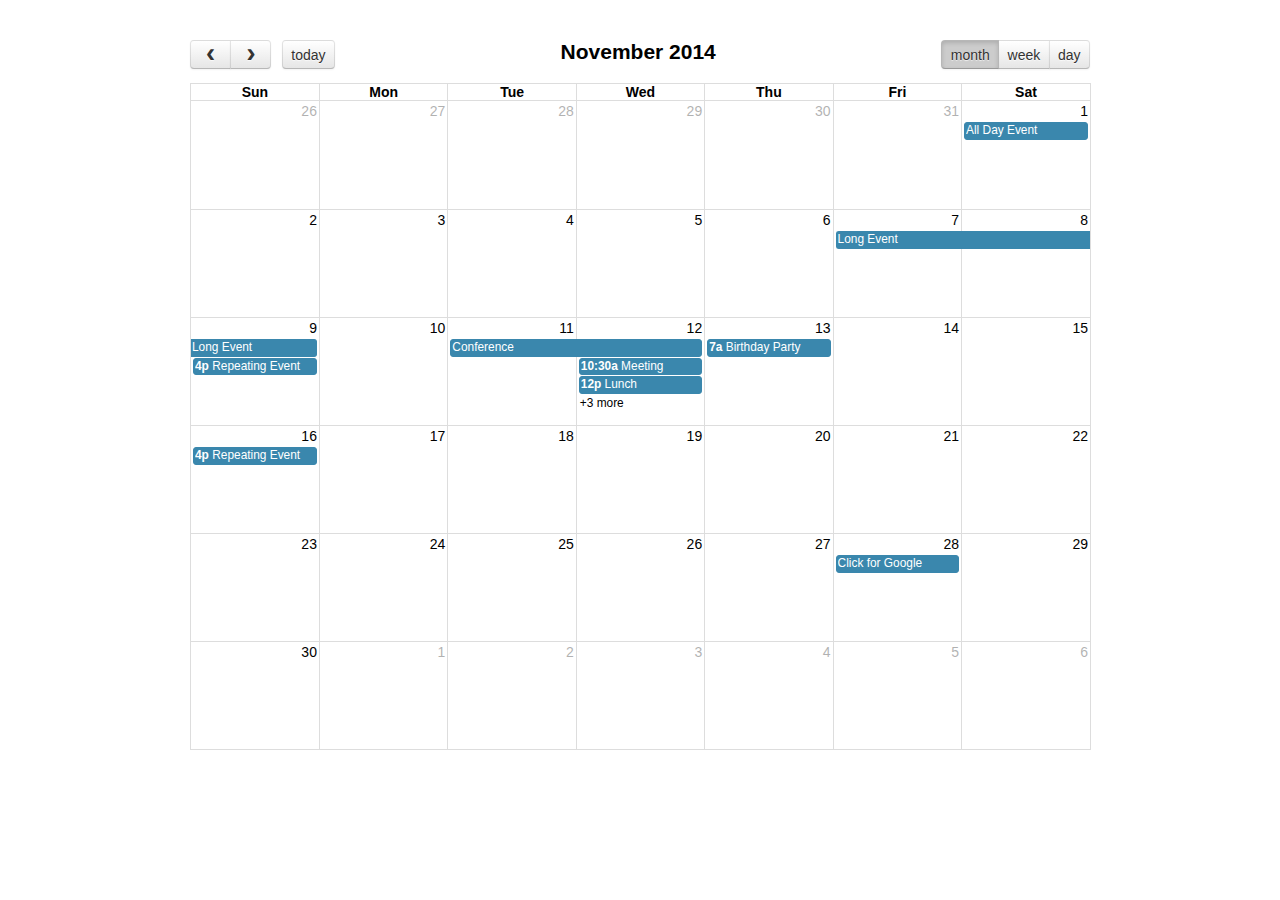
<file: demos/agenda-views.html>
<!DOCTYPE html>
<html>
<head>
<meta charset='utf-8' />
<link href='../fullcalendar.css' rel='stylesheet' />
<link href='../fullcalendar.print.css' rel='stylesheet' media='print' />
<script src='../lib/moment.min.js'></script>
<script src='../lib/jquery.min.js'></script>
<script src='../fullcalendar.min.js'></script>
<script>

	$(document).ready(function() {
		
		$('#calendar').fullCalendar({
			header: {
				left: 'prev,next today',
				center: 'title',
				right: 'month,agendaWeek,agendaDay'
			},
			defaultDate: '2014-11-12',
			editable: true,
			eventLimit: true, // allow "more" link when too many events
			events: [
				{
					title: 'All Day Event',
					start: '2014-11-01'
				},
				{
					title: 'Long Event',
					start: '2014-11-07',
					end: '2014-11-10'
				},
				{
					id: 999,
					title: 'Repeating Event',
					start: '2014-11-09T16:00:00'
				},
				{
					id: 999,
					title: 'Repeating Event',
					start: '2014-11-16T16:00:00'
				},
				{
					title: 'Conference',
					start: '2014-11-11',
					end: '2014-11-13'
				},
				{
					title: 'Meeting',
					start: '2014-11-12T10:30:00',
					end: '2014-11-12T12:30:00'
				},
				{
					title: 'Lunch',
					start: '2014-11-12T12:00:00'
				},
				{
					title: 'Meeting',
					start: '2014-11-12T14:30:00'
				},
				{
					title: 'Happy Hour',
					start: '2014-11-12T17:30:00'
				},
				{
					title: 'Dinner',
					start: '2014-11-12T20:00:00'
				},
				{
					title: 'Birthday Party',
					start: '2014-11-13T07:00:00'
				},
				{
					title: 'Click for Google',
					url: 'http://google.com/',
					start: '2014-11-28'
				}
			]
		});
		
	});

</script>
<style>

	body {
		margin: 40px 10px;
		padding: 0;
		font-family: "Lucida Grande",Helvetica,Arial,Verdana,sans-serif;
		font-size: 14px;
	}

	#calendar {
		max-width: 900px;
		margin: 0 auto;
	}

</style>
</head>
<body>

	<div id='calendar'></div>

</body>
</html>
</file>
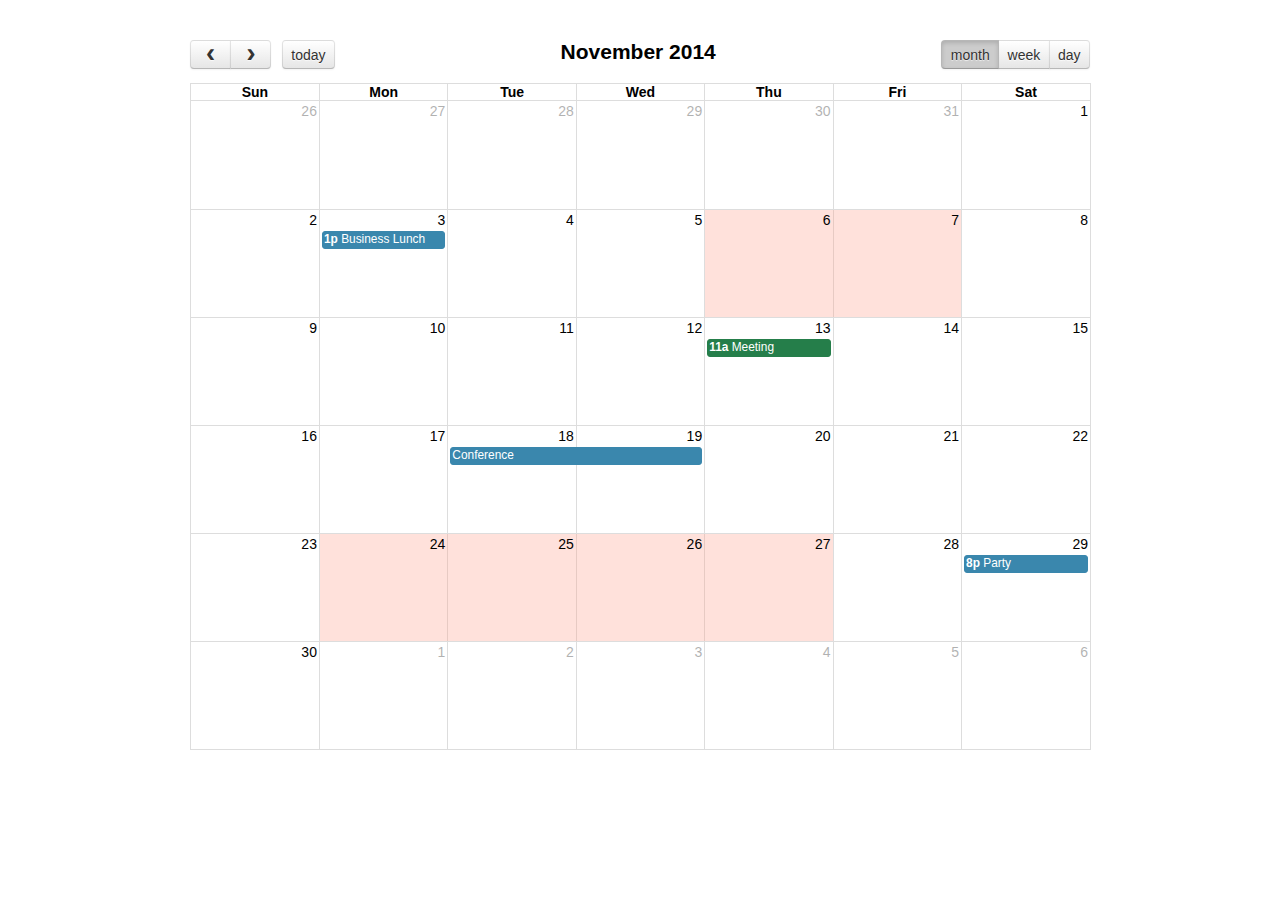
<file: demos/background-events.html>
<!DOCTYPE html>
<html>
<head>
<meta charset='utf-8' />
<link href='../fullcalendar.css' rel='stylesheet' />
<link href='../fullcalendar.print.css' rel='stylesheet' media='print' />
<script src='../lib/moment.min.js'></script>
<script src='../lib/jquery.min.js'></script>
<script src='../fullcalendar.min.js'></script>
<script>

	$(document).ready(function() {

		$('#calendar').fullCalendar({
			header: {
				left: 'prev,next today',
				center: 'title',
				right: 'month,agendaWeek,agendaDay'
			},
			defaultDate: '2014-11-12',
			businessHours: true, // display business hours
			editable: true,
			events: [
				{
					title: 'Business Lunch',
					start: '2014-11-03T13:00:00',
					constraint: 'businessHours'
				},
				{
					title: 'Meeting',
					start: '2014-11-13T11:00:00',
					constraint: 'availableForMeeting', // defined below
					color: '#257e4a'
				},
				{
					title: 'Conference',
					start: '2014-11-18',
					end: '2014-11-20'
				},
				{
					title: 'Party',
					start: '2014-11-29T20:00:00'
				},

				// areas where "Meeting" must be dropped
				{
					id: 'availableForMeeting',
					start: '2014-11-11T10:00:00',
					end: '2014-11-11T16:00:00',
					rendering: 'background'
				},
				{
					id: 'availableForMeeting',
					start: '2014-11-13T10:00:00',
					end: '2014-11-13T16:00:00',
					rendering: 'background'
				},

				// red areas where no events can be dropped
				{
					start: '2014-11-24',
					end: '2014-11-28',
					overlap: false,
					rendering: 'background',
					color: '#ff9f89'
				},
				{
					start: '2014-11-06',
					end: '2014-11-08',
					overlap: false,
					rendering: 'background',
					color: '#ff9f89'
				}
			]
		});
		
	});

</script>
<style>

	body {
		margin: 40px 10px;
		padding: 0;
		font-family: "Lucida Grande",Helvetica,Arial,Verdana,sans-serif;
		font-size: 14px;
	}

	#calendar {
		max-width: 900px;
		margin: 0 auto;
	}

</style>
</head>
<body>

	<div id='calendar'></div>

</body>
</html>
</file>
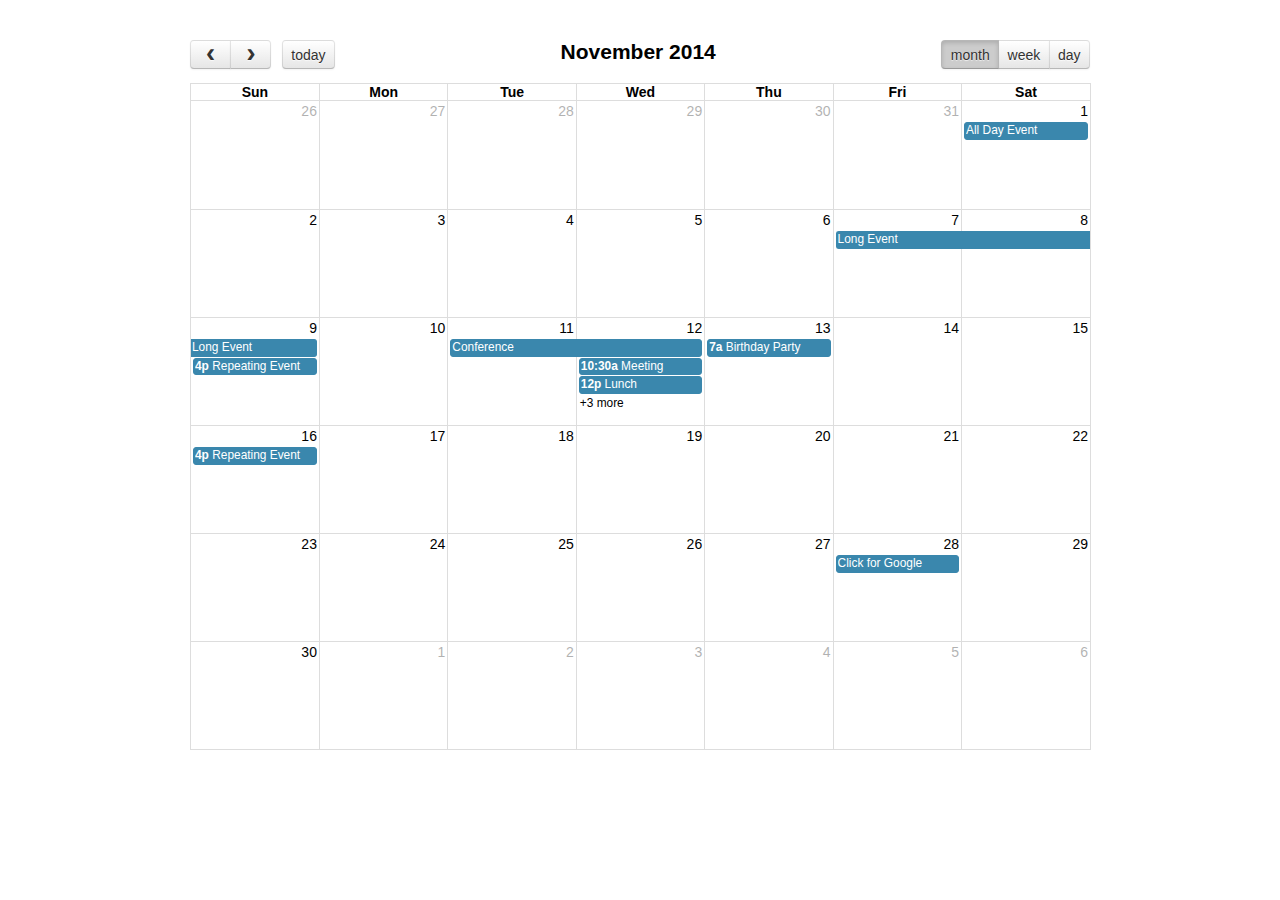
<file: demos/basic-views.html>
<!DOCTYPE html>
<html>
<head>
<meta charset='utf-8' />
<link href='../fullcalendar.css' rel='stylesheet' />
<link href='../fullcalendar.print.css' rel='stylesheet' media='print' />
<script src='../lib/moment.min.js'></script>
<script src='../lib/jquery.min.js'></script>
<script src='../fullcalendar.min.js'></script>
<script>

	$(document).ready(function() {
		
		$('#calendar').fullCalendar({
			header: {
				left: 'prev,next today',
				center: 'title',
				right: 'month,basicWeek,basicDay'
			},
			defaultDate: '2014-11-12',
			editable: true,
			eventLimit: true, // allow "more" link when too many events
			events: [
				{
					title: 'All Day Event',
					start: '2014-11-01'
				},
				{
					title: 'Long Event',
					start: '2014-11-07',
					end: '2014-11-10'
				},
				{
					id: 999,
					title: 'Repeating Event',
					start: '2014-11-09T16:00:00'
				},
				{
					id: 999,
					title: 'Repeating Event',
					start: '2014-11-16T16:00:00'
				},
				{
					title: 'Conference',
					start: '2014-11-11',
					end: '2014-11-13'
				},
				{
					title: 'Meeting',
					start: '2014-11-12T10:30:00',
					end: '2014-11-12T12:30:00'
				},
				{
					title: 'Lunch',
					start: '2014-11-12T12:00:00'
				},
				{
					title: 'Meeting',
					start: '2014-11-12T14:30:00'
				},
				{
					title: 'Happy Hour',
					start: '2014-11-12T17:30:00'
				},
				{
					title: 'Dinner',
					start: '2014-11-12T20:00:00'
				},
				{
					title: 'Birthday Party',
					start: '2014-11-13T07:00:00'
				},
				{
					title: 'Click for Google',
					url: 'http://google.com/',
					start: '2014-11-28'
				}
			]
		});
		
	});

</script>
<style>

	body {
		margin: 40px 10px;
		padding: 0;
		font-family: "Lucida Grande",Helvetica,Arial,Verdana,sans-serif;
		font-size: 14px;
	}

	#calendar {
		max-width: 900px;
		margin: 0 auto;
	}

</style>
</head>
<body>

	<div id='calendar'></div>

</body>
</html>
</file>
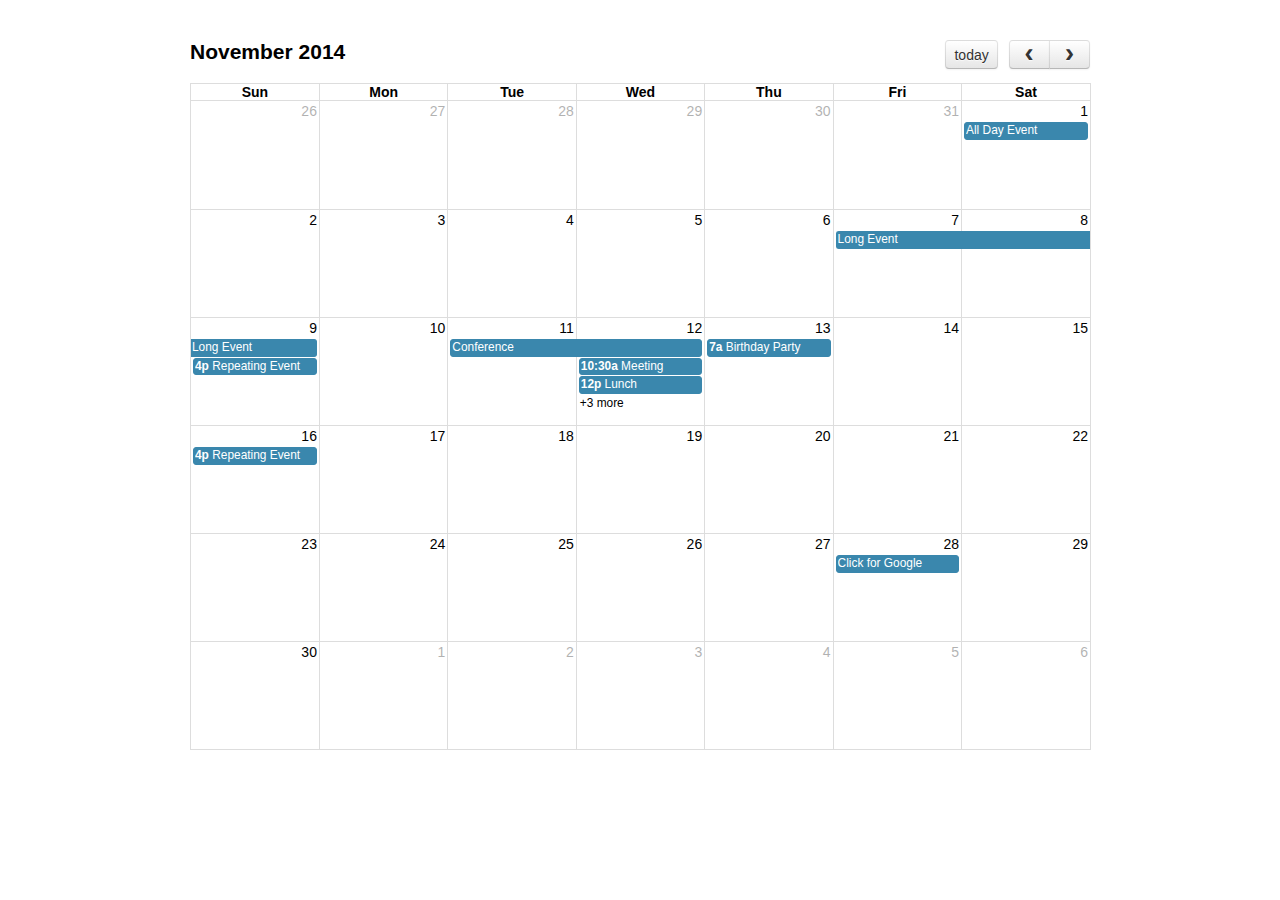
<file: demos/default.html>
<!DOCTYPE html>
<html>
<head>
<meta charset='utf-8' />
<link href='../fullcalendar.css' rel='stylesheet' />
<link href='../fullcalendar.print.css' rel='stylesheet' media='print' />
<script src='../lib/moment.min.js'></script>
<script src='../lib/jquery.min.js'></script>
<script src='../fullcalendar.min.js'></script>
<script>

	$(document).ready(function() {

		$('#calendar').fullCalendar({
			defaultDate: '2014-11-12',
			editable: true,
			eventLimit: true, // allow "more" link when too many events
			events: [
				{
					title: 'All Day Event',
					start: '2014-11-01'
				},
				{
					title: 'Long Event',
					start: '2014-11-07',
					end: '2014-11-10'
				},
				{
					id: 999,
					title: 'Repeating Event',
					start: '2014-11-09T16:00:00'
				},
				{
					id: 999,
					title: 'Repeating Event',
					start: '2014-11-16T16:00:00'
				},
				{
					title: 'Conference',
					start: '2014-11-11',
					end: '2014-11-13'
				},
				{
					title: 'Meeting',
					start: '2014-11-12T10:30:00',
					end: '2014-11-12T12:30:00'
				},
				{
					title: 'Lunch',
					start: '2014-11-12T12:00:00'
				},
				{
					title: 'Meeting',
					start: '2014-11-12T14:30:00'
				},
				{
					title: 'Happy Hour',
					start: '2014-11-12T17:30:00'
				},
				{
					title: 'Dinner',
					start: '2014-11-12T20:00:00'
				},
				{
					title: 'Birthday Party',
					start: '2014-11-13T07:00:00'
				},
				{
					title: 'Click for Google',
					url: 'http://google.com/',
					start: '2014-11-28'
				}
			]
		});
		
	});

</script>
<style>

	body {
		margin: 40px 10px;
		padding: 0;
		font-family: "Lucida Grande",Helvetica,Arial,Verdana,sans-serif;
		font-size: 14px;
	}

	#calendar {
		max-width: 900px;
		margin: 0 auto;
	}

</style>
</head>
<body>

	<div id='calendar'></div>

</body>
</html>
</file>
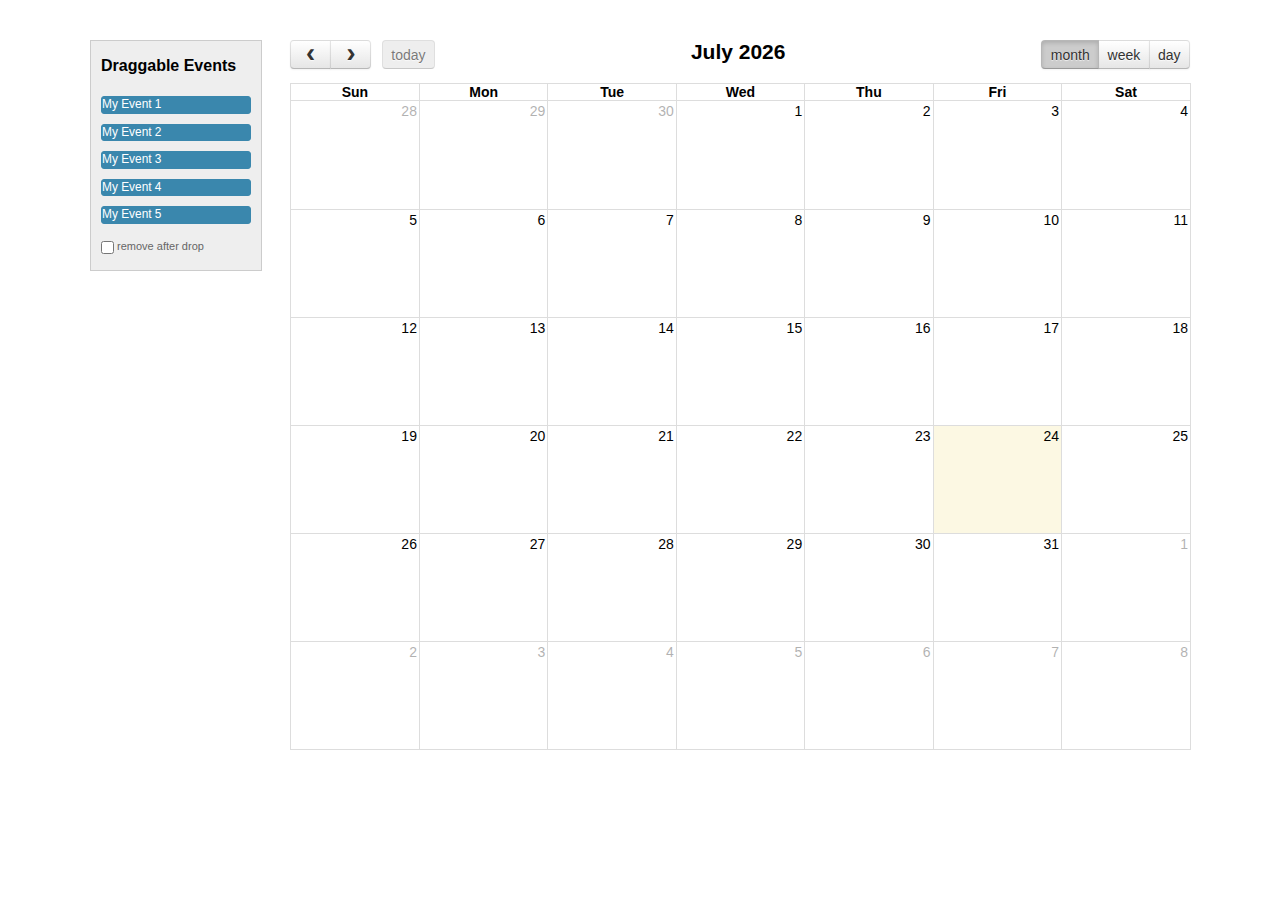
<file: demos/external-dragging.html>
<!DOCTYPE html>
<html>
<head>
<meta charset='utf-8' />
<link href='../fullcalendar.css' rel='stylesheet' />
<link href='../fullcalendar.print.css' rel='stylesheet' media='print' />
<script src='../lib/moment.min.js'></script>
<script src='../lib/jquery.min.js'></script>
<script src='../lib/jquery-ui.custom.min.js'></script>
<script src='../fullcalendar.min.js'></script>
<script>

	$(document).ready(function() {


		/* initialize the external events
		-----------------------------------------------------------------*/

		$('#external-events .fc-event').each(function() {

			// store data so the calendar knows to render an event upon drop
			$(this).data('event', {
				title: $.trim($(this).text()), // use the element's text as the event title
				stick: true // maintain when user navigates (see docs on the renderEvent method)
			});

			// make the event draggable using jQuery UI
			$(this).draggable({
				zIndex: 999,
				revert: true,      // will cause the event to go back to its
				revertDuration: 0  //  original position after the drag
			});

		});


		/* initialize the calendar
		-----------------------------------------------------------------*/

		$('#calendar').fullCalendar({
			header: {
				left: 'prev,next today',
				center: 'title',
				right: 'month,agendaWeek,agendaDay'
			},
			editable: true,
			droppable: true, // this allows things to be dropped onto the calendar
			drop: function() {
				// is the "remove after drop" checkbox checked?
				if ($('#drop-remove').is(':checked')) {
					// if so, remove the element from the "Draggable Events" list
					$(this).remove();
				}
			}
		});


	});

</script>
<style>

	body {
		margin-top: 40px;
		text-align: center;
		font-size: 14px;
		font-family: "Lucida Grande",Helvetica,Arial,Verdana,sans-serif;
	}
		
	#wrap {
		width: 1100px;
		margin: 0 auto;
	}
		
	#external-events {
		float: left;
		width: 150px;
		padding: 0 10px;
		border: 1px solid #ccc;
		background: #eee;
		text-align: left;
	}
		
	#external-events h4 {
		font-size: 16px;
		margin-top: 0;
		padding-top: 1em;
	}
		
	#external-events .fc-event {
		margin: 10px 0;
		cursor: pointer;
	}
		
	#external-events p {
		margin: 1.5em 0;
		font-size: 11px;
		color: #666;
	}
		
	#external-events p input {
		margin: 0;
		vertical-align: middle;
	}

	#calendar {
		float: right;
		width: 900px;
	}

</style>
</head>
<body>
	<div id='wrap'>

		<div id='external-events'>
			<h4>Draggable Events</h4>
			<div class='fc-event'>My Event 1</div>
			<div class='fc-event'>My Event 2</div>
			<div class='fc-event'>My Event 3</div>
			<div class='fc-event'>My Event 4</div>
			<div class='fc-event'>My Event 5</div>
			<p>
				<input type='checkbox' id='drop-remove' />
				<label for='drop-remove'>remove after drop</label>
			</p>
		</div>

		<div id='calendar'></div>

		<div style='clear:both'></div>

	</div>
</body>
</html>
</file>
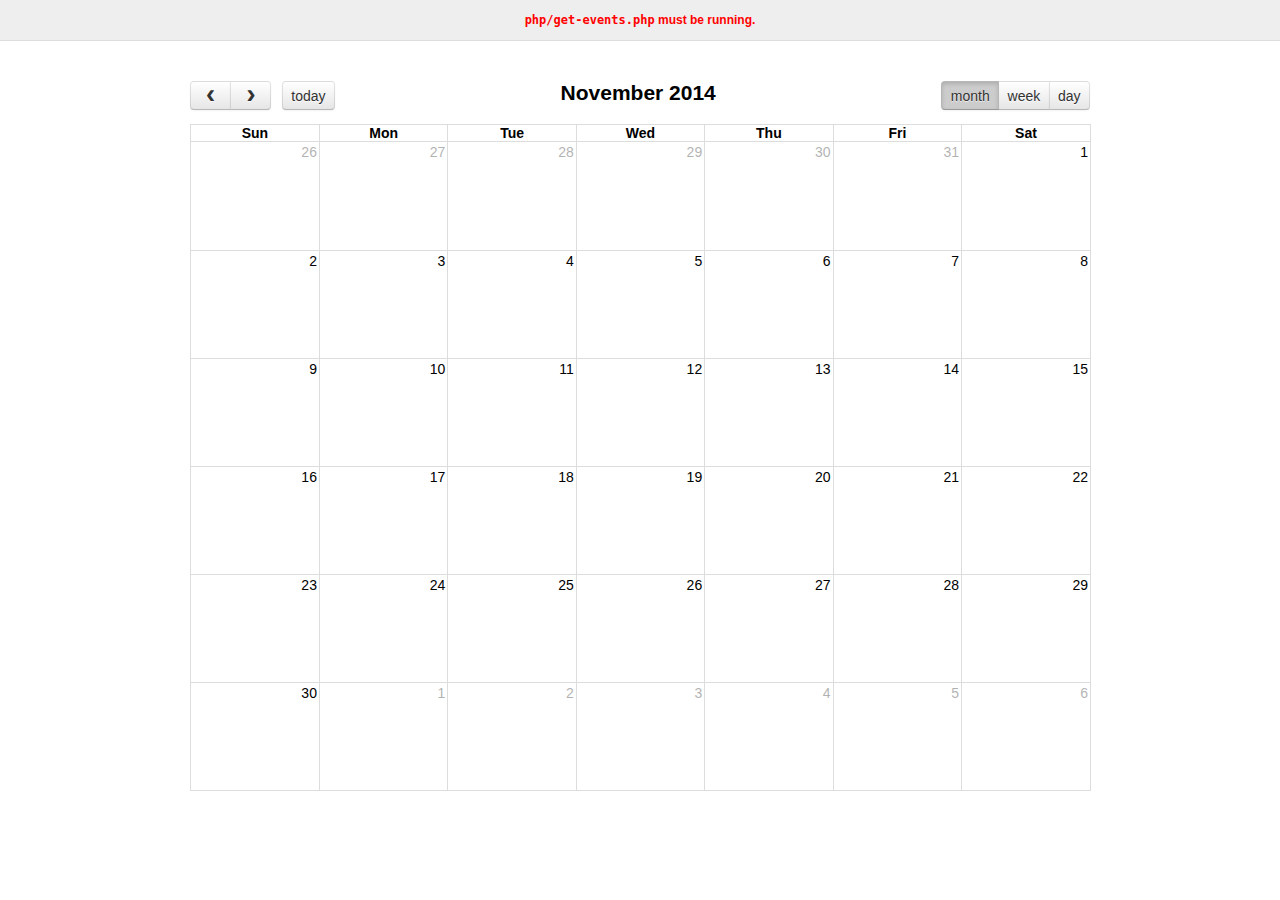
<file: demos/json.html>
<!DOCTYPE html>
<html>
<head>
<meta charset='utf-8' />
<link href='../fullcalendar.css' rel='stylesheet' />
<link href='../fullcalendar.print.css' rel='stylesheet' media='print' />
<script src='../lib/moment.min.js'></script>
<script src='../lib/jquery.min.js'></script>
<script src='../fullcalendar.min.js'></script>
<script>

	$(document).ready(function() {
	
		$('#calendar').fullCalendar({
			header: {
				left: 'prev,next today',
				center: 'title',
				right: 'month,agendaWeek,agendaDay'
			},
			defaultDate: '2014-11-12',
			editable: true,
			eventLimit: true, // allow "more" link when too many events
			events: {
				url: 'php/get-events.php',
				error: function() {
					$('#script-warning').show();
				}
			},
			loading: function(bool) {
				$('#loading').toggle(bool);
			}
		});
		
	});

</script>
<style>

	body {
		margin: 0;
		padding: 0;
		font-family: "Lucida Grande",Helvetica,Arial,Verdana,sans-serif;
		font-size: 14px;
	}

	#script-warning {
		display: none;
		background: #eee;
		border-bottom: 1px solid #ddd;
		padding: 0 10px;
		line-height: 40px;
		text-align: center;
		font-weight: bold;
		font-size: 12px;
		color: red;
	}

	#loading {
		display: none;
		position: absolute;
		top: 10px;
		right: 10px;
	}

	#calendar {
		max-width: 900px;
		margin: 40px auto;
		padding: 0 10px;
	}

</style>
</head>
<body>

	<div id='script-warning'>
		<code>php/get-events.php</code> must be running.
	</div>

	<div id='loading'>loading...</div>

	<div id='calendar'></div>

</body>
</html>
</file>
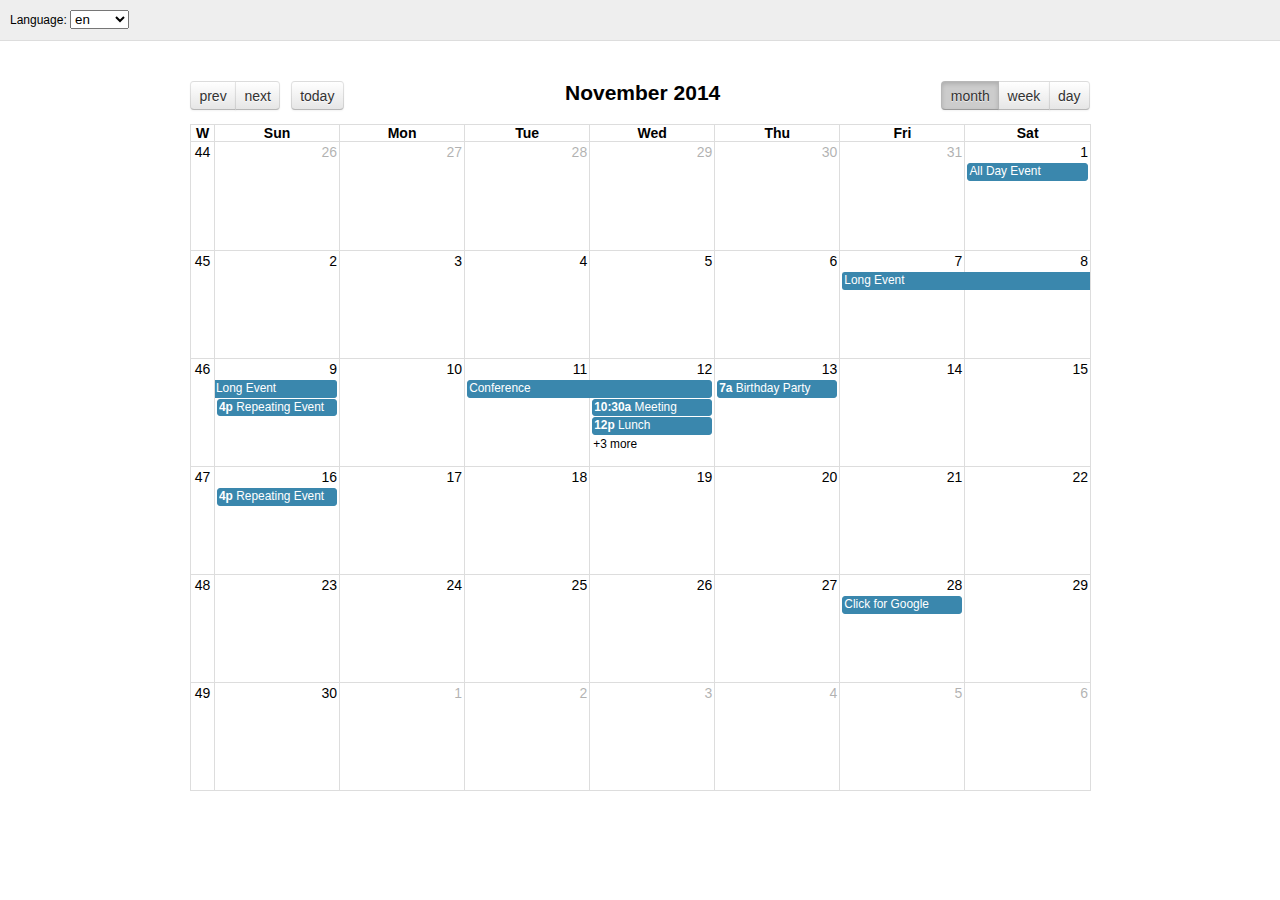
<file: demos/languages.html>
<!DOCTYPE html>
<html>
<head>
<meta charset='utf-8' />
<link rel='stylesheet' href='../lib/cupertino/jquery-ui.min.css' />
<link href='../fullcalendar.css' rel='stylesheet' />
<link href='../fullcalendar.print.css' rel='stylesheet' media='print' />
<script src='../lib/moment.min.js'></script>
<script src='../lib/jquery.min.js'></script>
<script src='../fullcalendar.min.js'></script>
<script src='../lang-all.js'></script>
<script>

	$(document).ready(function() {
		var currentLangCode = 'en';

		// build the language selector's options
		$.each($.fullCalendar.langs, function(langCode) {
			$('#lang-selector').append(
				$('<option/>')
					.attr('value', langCode)
					.prop('selected', langCode == currentLangCode)
					.text(langCode)
			);
		});

		// rerender the calendar when the selected option changes
		$('#lang-selector').on('change', function() {
			if (this.value) {
				currentLangCode = this.value;
				$('#calendar').fullCalendar('destroy');
				renderCalendar();
			}
		});

		function renderCalendar() {
			$('#calendar').fullCalendar({
				header: {
					left: 'prev,next today',
					center: 'title',
					right: 'month,agendaWeek,agendaDay'
				},
				defaultDate: '2014-11-12',
				lang: currentLangCode,
				buttonIcons: false, // show the prev/next text
				weekNumbers: true,
				editable: true,
				eventLimit: true, // allow "more" link when too many events
				events: [
					{
						title: 'All Day Event',
						start: '2014-11-01'
					},
					{
						title: 'Long Event',
						start: '2014-11-07',
						end: '2014-11-10'
					},
					{
						id: 999,
						title: 'Repeating Event',
						start: '2014-11-09T16:00:00'
					},
					{
						id: 999,
						title: 'Repeating Event',
						start: '2014-11-16T16:00:00'
					},
					{
						title: 'Conference',
						start: '2014-11-11',
						end: '2014-11-13'
					},
					{
						title: 'Meeting',
						start: '2014-11-12T10:30:00',
						end: '2014-11-12T12:30:00'
					},
					{
						title: 'Lunch',
						start: '2014-11-12T12:00:00'
					},
					{
						title: 'Meeting',
						start: '2014-11-12T14:30:00'
					},
					{
						title: 'Happy Hour',
						start: '2014-11-12T17:30:00'
					},
					{
						title: 'Dinner',
						start: '2014-11-12T20:00:00'
					},
					{
						title: 'Birthday Party',
						start: '2014-11-13T07:00:00'
					},
					{
						title: 'Click for Google',
						url: 'http://google.com/',
						start: '2014-11-28'
					}
				]
			});
		}

		renderCalendar();
	});

</script>
<style>

	body {
		margin: 0;
		padding: 0;
		font-family: "Lucida Grande",Helvetica,Arial,Verdana,sans-serif;
		font-size: 14px;
	}

	#top {
		background: #eee;
		border-bottom: 1px solid #ddd;
		padding: 0 10px;
		line-height: 40px;
		font-size: 12px;
	}

	#calendar {
		max-width: 900px;
		margin: 40px auto;
		padding: 0 10px;
	}

</style>
</head>
<body>

	<div id='top'>

		Language:
		<select id='lang-selector'></select>

	</div>

	<div id='calendar'></div>

</body>
</html>
</file>
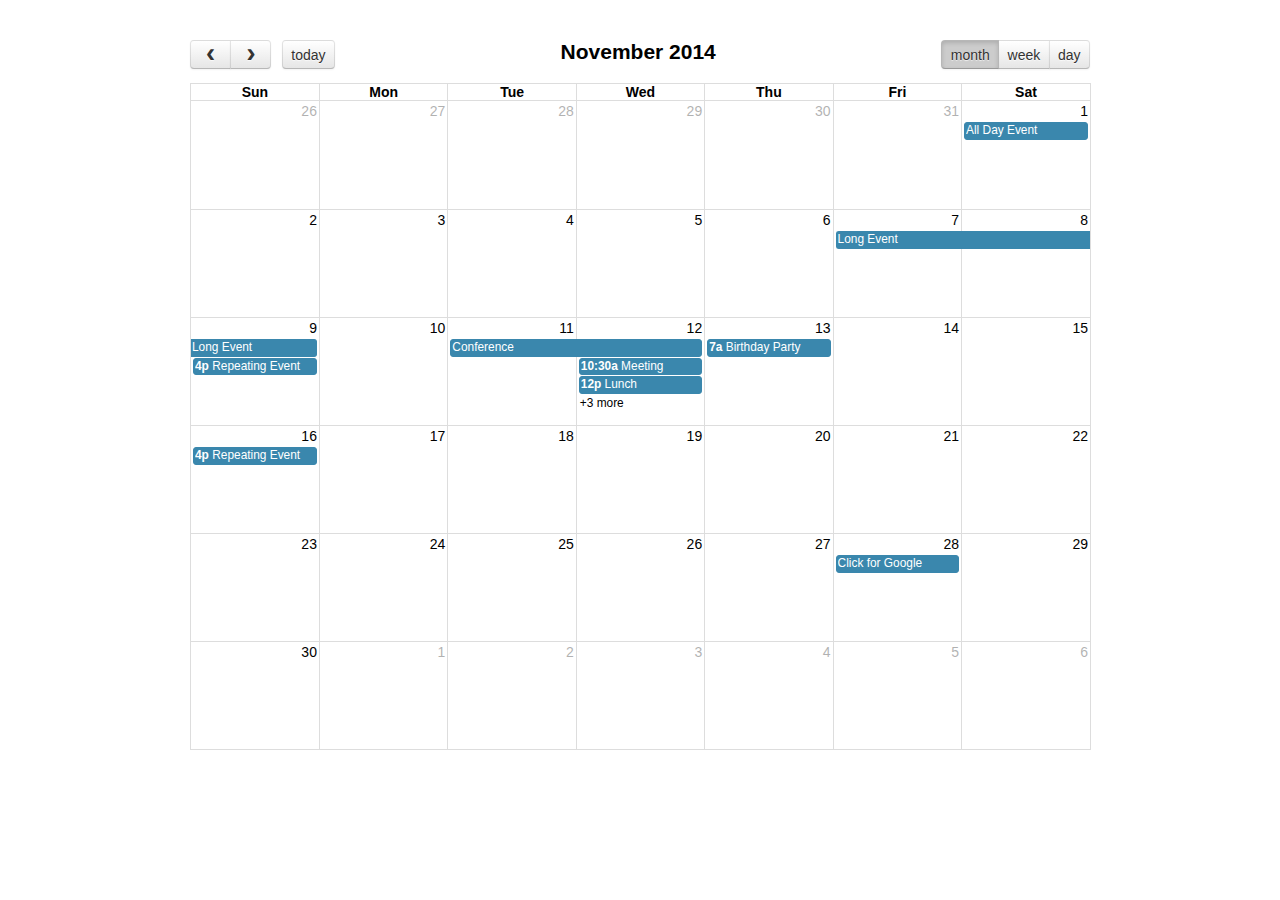
<file: demos/selectable.html>
<!DOCTYPE html>
<html>
<head>
<meta charset='utf-8' />
<link href='../fullcalendar.css' rel='stylesheet' />
<link href='../fullcalendar.print.css' rel='stylesheet' media='print' />
<script src='../lib/moment.min.js'></script>
<script src='../lib/jquery.min.js'></script>
<script src='../fullcalendar.min.js'></script>
<script>

	$(document).ready(function() {
		
		$('#calendar').fullCalendar({
			header: {
				left: 'prev,next today',
				center: 'title',
				right: 'month,agendaWeek,agendaDay'
			},
			defaultDate: '2014-11-12',
			selectable: true,
			selectHelper: true,
			select: function(start, end) {
				var title = prompt('Event Title:');
				var eventData;
				if (title) {
					eventData = {
						title: title,
						start: start,
						end: end
					};
					$('#calendar').fullCalendar('renderEvent', eventData, true); // stick? = true
				}
				$('#calendar').fullCalendar('unselect');
			},
			editable: true,
			eventLimit: true, // allow "more" link when too many events
			events: [
				{
					title: 'All Day Event',
					start: '2014-11-01'
				},
				{
					title: 'Long Event',
					start: '2014-11-07',
					end: '2014-11-10'
				},
				{
					id: 999,
					title: 'Repeating Event',
					start: '2014-11-09T16:00:00'
				},
				{
					id: 999,
					title: 'Repeating Event',
					start: '2014-11-16T16:00:00'
				},
				{
					title: 'Conference',
					start: '2014-11-11',
					end: '2014-11-13'
				},
				{
					title: 'Meeting',
					start: '2014-11-12T10:30:00',
					end: '2014-11-12T12:30:00'
				},
				{
					title: 'Lunch',
					start: '2014-11-12T12:00:00'
				},
				{
					title: 'Meeting',
					start: '2014-11-12T14:30:00'
				},
				{
					title: 'Happy Hour',
					start: '2014-11-12T17:30:00'
				},
				{
					title: 'Dinner',
					start: '2014-11-12T20:00:00'
				},
				{
					title: 'Birthday Party',
					start: '2014-11-13T07:00:00'
				},
				{
					title: 'Click for Google',
					url: 'http://google.com/',
					start: '2014-11-28'
				}
			]
		});
		
	});

</script>
<style>

	body {
		margin: 40px 10px;
		padding: 0;
		font-family: "Lucida Grande",Helvetica,Arial,Verdana,sans-serif;
		font-size: 14px;
	}

	#calendar {
		max-width: 900px;
		margin: 0 auto;
	}

</style>
</head>
<body>

	<div id='calendar'></div>

</body>
</html>
</file>
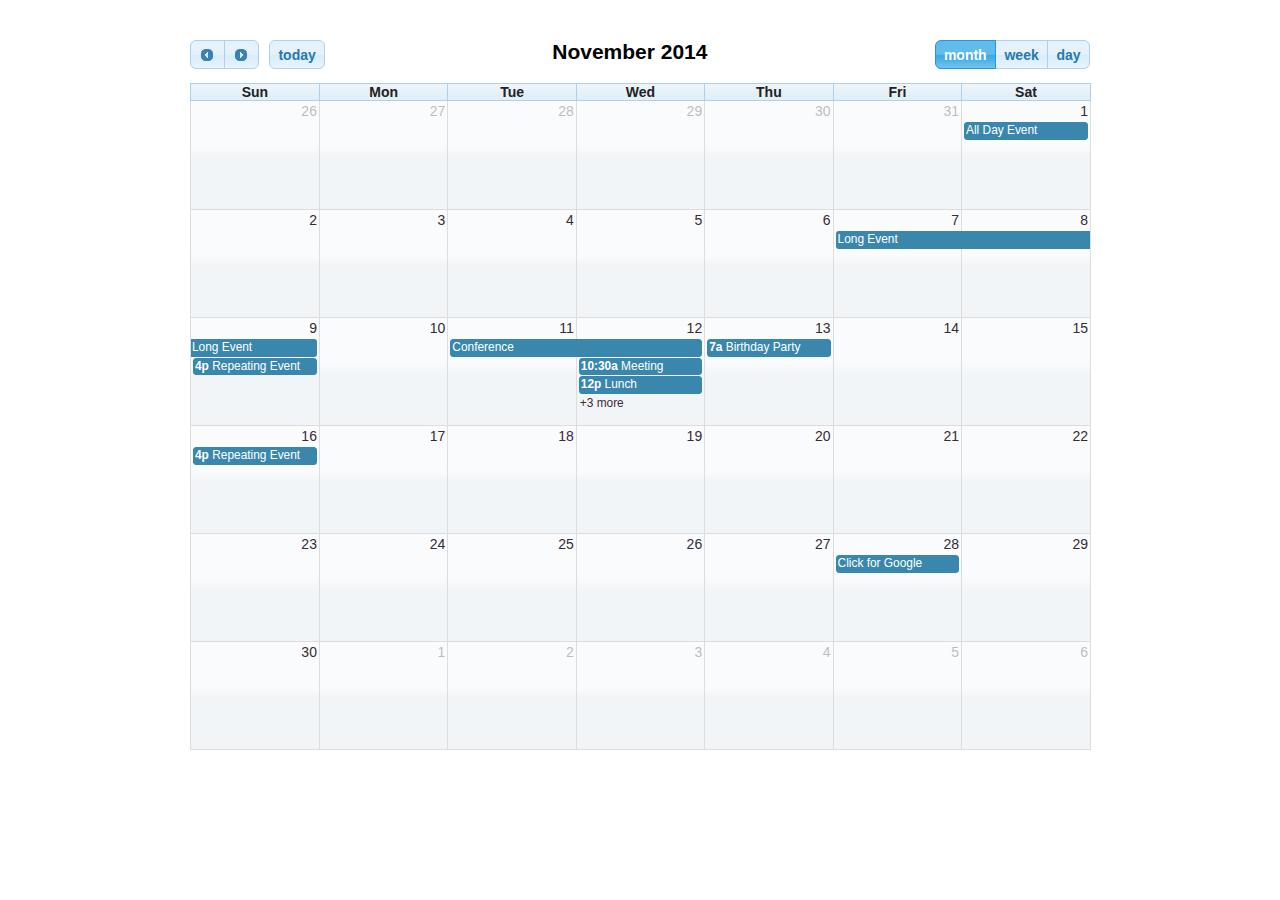
<file: demos/theme.html>
<!DOCTYPE html>
<html>
<head>
<meta charset='utf-8' />
<link rel='stylesheet' href='../lib/cupertino/jquery-ui.min.css' />
<link href='../fullcalendar.css' rel='stylesheet' />
<link href='../fullcalendar.print.css' rel='stylesheet' media='print' />
<script src='../lib/moment.min.js'></script>
<script src='../lib/jquery.min.js'></script>
<script src='../fullcalendar.min.js'></script>
<script>

	$(document).ready(function() {

		$('#calendar').fullCalendar({
			theme: true,
			header: {
				left: 'prev,next today',
				center: 'title',
				right: 'month,agendaWeek,agendaDay'
			},
			defaultDate: '2014-11-12',
			editable: true,
			eventLimit: true, // allow "more" link when too many events
			events: [
				{
					title: 'All Day Event',
					start: '2014-11-01'
				},
				{
					title: 'Long Event',
					start: '2014-11-07',
					end: '2014-11-10'
				},
				{
					id: 999,
					title: 'Repeating Event',
					start: '2014-11-09T16:00:00'
				},
				{
					id: 999,
					title: 'Repeating Event',
					start: '2014-11-16T16:00:00'
				},
				{
					title: 'Conference',
					start: '2014-11-11',
					end: '2014-11-13'
				},
				{
					title: 'Meeting',
					start: '2014-11-12T10:30:00',
					end: '2014-11-12T12:30:00'
				},
				{
					title: 'Lunch',
					start: '2014-11-12T12:00:00'
				},
				{
					title: 'Meeting',
					start: '2014-11-12T14:30:00'
				},
				{
					title: 'Happy Hour',
					start: '2014-11-12T17:30:00'
				},
				{
					title: 'Dinner',
					start: '2014-11-12T20:00:00'
				},
				{
					title: 'Birthday Party',
					start: '2014-11-13T07:00:00'
				},
				{
					title: 'Click for Google',
					url: 'http://google.com/',
					start: '2014-11-28'
				}
			]
		});
		
	});

</script>
<style>

	body {
		margin: 40px 10px;
		padding: 0;
		font-family: "Lucida Grande",Helvetica,Arial,Verdana,sans-serif;
		font-size: 14px;
	}

	#calendar {
		max-width: 900px;
		margin: 0 auto;
	}

</style>
</head>
<body>

	<div id='calendar'></div>

</body>
</html>
</file>
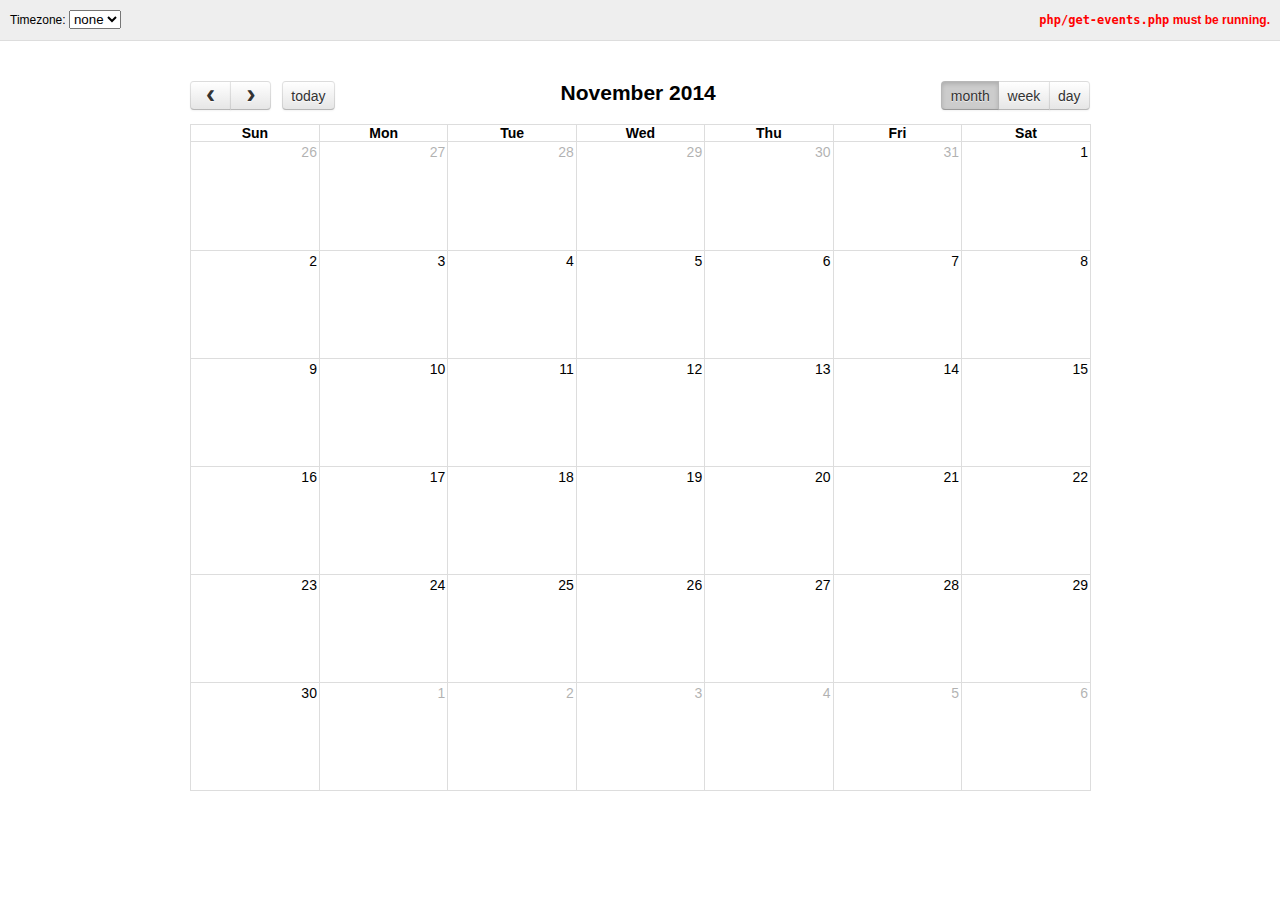
<file: demos/timezones.html>
<!DOCTYPE html>
<html>
<head>
<meta charset='utf-8' />
<link href='../fullcalendar.css' rel='stylesheet' />
<link href='../fullcalendar.print.css' rel='stylesheet' media='print' />
<script src='../lib/moment.min.js'></script>
<script src='../lib/jquery.min.js'></script>
<script src='../fullcalendar.min.js'></script>
<script>

	$(document).ready(function() {
		var currentTimezone = false;

		// load the list of available timezones
		$.getJSON('php/get-timezones.php', function(timezones) {
			$.each(timezones, function(i, timezone) {
				if (timezone != 'UTC') { // UTC is already in the list
					$('#timezone-selector').append(
						$("<option/>").text(timezone).attr('value', timezone)
					);
				}
			});
		});

		// when the timezone selector changes, rerender the calendar
		$('#timezone-selector').on('change', function() {
			currentTimezone = this.value || false;
			$('#calendar').fullCalendar('destroy');
			renderCalendar();
		});

		function renderCalendar() {
			$('#calendar').fullCalendar({
				header: {
					left: 'prev,next today',
					center: 'title',
					right: 'month,agendaWeek,agendaDay'
				},
				defaultDate: '2014-11-12',
				timezone: currentTimezone,
				editable: true,
				eventLimit: true, // allow "more" link when too many events
				events: {
					url: 'php/get-events.php',
					error: function() {
						$('#script-warning').show();
					}
				},
				loading: function(bool) {
					$('#loading').toggle(bool);
				},
				eventRender: function(event, el) {
					// render the timezone offset below the event title
					if (event.start.hasZone()) {
						el.find('.fc-title').after(
							$('<div class="tzo"/>').text(event.start.format('Z'))
						);
					}
				}
			});
		}

		renderCalendar();
	});

</script>
<style>

	body {
		margin: 0;
		padding: 0;
		font-family: "Lucida Grande",Helvetica,Arial,Verdana,sans-serif;
		font-size: 14px;
	}

	#top {
		background: #eee;
		border-bottom: 1px solid #ddd;
		padding: 0 10px;
		line-height: 40px;
		font-size: 12px;
	}
	.left { float: left }
	.right { float: right }
	.clear { clear: both }

	#script-warning, #loading { display: none }
	#script-warning { font-weight: bold; color: red }

	#calendar {
		max-width: 900px;
		margin: 40px auto;
		padding: 0 10px;
	}

	.tzo {
		color: #000;
	}

</style>
</head>
<body>

	<div id='top'>

		<div class='left'>
			Timezone:
			<select id='timezone-selector'>
				<option value='' selected>none</option>
				<option value='local'>local</option>
				<option value='UTC'>UTC</option>
			</select>
		</div>

		<div class='right'>
			<span id='loading'>loading...</span>
			<span id='script-warning'><code>php/get-events.php</code> must be running.</span>
		</div>

		<div class='clear'></div>

	</div>

	<div id='calendar'></div>

</body>
</html>
</file>
<file: fullcalendar.css>
/*!
 * FullCalendar v2.2.6 Stylesheet
 * Docs & License: http://arshaw.com/fullcalendar/
 * (c) 2013 Adam Shaw
 */


.fc {
	direction: ltr;
	text-align: left;
}

.fc-rtl {
	text-align: right;
}

body .fc { /* extra precedence to overcome jqui */
	font-size: 1em;
}


/* Colors
--------------------------------------------------------------------------------------------------*/

.fc-unthemed th,
.fc-unthemed td,
.fc-unthemed hr,
.fc-unthemed thead,
.fc-unthemed tbody,
.fc-unthemed .fc-row,
.fc-unthemed .fc-popover {
	border-color: #ddd;
}

.fc-unthemed .fc-popover {
	background-color: #fff;
}

.fc-unthemed hr,
.fc-unthemed .fc-popover .fc-header {
	background: #eee;
}

.fc-unthemed .fc-popover .fc-header .fc-close {
	color: #666;
}

.fc-unthemed .fc-today {
	background: #fcf8e3;
}

.fc-highlight { /* when user is selecting cells */
	background: #bce8f1;
	opacity: .3;
	filter: alpha(opacity=30); /* for IE */
}

.fc-bgevent { /* default look for background events */
	background: rgb(143, 223, 130);
	opacity: .3;
	filter: alpha(opacity=30); /* for IE */
}

.fc-nonbusiness { /* default look for non-business-hours areas */
	/* will inherit .fc-bgevent's styles */
	background: #ccc;
}


/* Icons (inline elements with styled text that mock arrow icons)
--------------------------------------------------------------------------------------------------*/

.fc-icon {
	display: inline-block;
	font-size: 2em;
	line-height: .5em;
	height: .5em; /* will make the total height 1em */
	font-family: "Courier New", Courier, monospace;
}

.fc-icon-left-single-arrow:after {
	content: "\02039";
	font-weight: bold;
}

.fc-icon-right-single-arrow:after {
	content: "\0203A";
	font-weight: bold;
}

.fc-icon-left-double-arrow:after {
	content: "\000AB";
}

.fc-icon-right-double-arrow:after {
	content: "\000BB";
}

.fc-icon-x:after {
	content: "\000D7";
}


/* Buttons (styled <button> tags, normalized to work cross-browser)
--------------------------------------------------------------------------------------------------*/

.fc button {
	/* force height to include the border and padding */
	-moz-box-sizing: border-box;
	-webkit-box-sizing: border-box;
	box-sizing: border-box;

	/* dimensions */
	margin: 0;
	height: 2.1em;
	padding: 0 .6em;

	/* text & cursor */
	font-size: 1em; /* normalize */
	white-space: nowrap;
	cursor: pointer;
}

/* Firefox has an annoying inner border */
.fc button::-moz-focus-inner { margin: 0; padding: 0; }
	
.fc-state-default { /* non-theme */
	border: 1px solid;
}

.fc-state-default.fc-corner-left { /* non-theme */
	border-top-left-radius: 4px;
	border-bottom-left-radius: 4px;
}

.fc-state-default.fc-corner-right { /* non-theme */
	border-top-right-radius: 4px;
	border-bottom-right-radius: 4px;
}

/* icons in buttons */

.fc button .fc-icon { /* non-theme */
	position: relative;
	top: .05em; /* seems to be a good adjustment across browsers */
	margin: 0 .1em;
}
	
/*
  button states
  borrowed from twitter bootstrap (http://twitter.github.com/bootstrap/)
*/

.fc-state-default {
	background-color: #f5f5f5;
	background-image: -moz-linear-gradient(top, #ffffff, #e6e6e6);
	background-image: -webkit-gradient(linear, 0 0, 0 100%, from(#ffffff), to(#e6e6e6));
	background-image: -webkit-linear-gradient(top, #ffffff, #e6e6e6);
	background-image: -o-linear-gradient(top, #ffffff, #e6e6e6);
	background-image: linear-gradient(to bottom, #ffffff, #e6e6e6);
	background-repeat: repeat-x;
	border-color: #e6e6e6 #e6e6e6 #bfbfbf;
	border-color: rgba(0, 0, 0, 0.1) rgba(0, 0, 0, 0.1) rgba(0, 0, 0, 0.25);
	color: #333;
	text-shadow: 0 1px 1px rgba(255, 255, 255, 0.75);
	box-shadow: inset 0 1px 0 rgba(255, 255, 255, 0.2), 0 1px 2px rgba(0, 0, 0, 0.05);
}

.fc-state-hover,
.fc-state-down,
.fc-state-active,
.fc-state-disabled {
	color: #333333;
	background-color: #e6e6e6;
}

.fc-state-hover {
	color: #333333;
	text-decoration: none;
	background-position: 0 -15px;
	-webkit-transition: background-position 0.1s linear;
	   -moz-transition: background-position 0.1s linear;
	     -o-transition: background-position 0.1s linear;
	        transition: background-position 0.1s linear;
}

.fc-state-down,
.fc-state-active {
	background-color: #cccccc;
	background-image: none;
	box-shadow: inset 0 2px 4px rgba(0, 0, 0, 0.15), 0 1px 2px rgba(0, 0, 0, 0.05);
}

.fc-state-disabled {
	cursor: default;
	background-image: none;
	opacity: 0.65;
	filter: alpha(opacity=65);
	box-shadow: none;
}


/* Buttons Groups
--------------------------------------------------------------------------------------------------*/

.fc-button-group {
	display: inline-block;
}

/*
every button that is not first in a button group should scootch over one pixel and cover the
previous button's border...
*/

.fc .fc-button-group > * { /* extra precedence b/c buttons have margin set to zero */
	float: left;
	margin: 0 0 0 -1px;
}

.fc .fc-button-group > :first-child { /* same */
	margin-left: 0;
}


/* Popover
--------------------------------------------------------------------------------------------------*/

.fc-popover {
	position: absolute;
	box-shadow: 0 2px 6px rgba(0,0,0,.15);
}

.fc-popover .fc-header {
	padding: 2px 4px;
}

.fc-popover .fc-header .fc-title {
	margin: 0 2px;
}

.fc-popover .fc-header .fc-close {
	cursor: pointer;
}

.fc-ltr .fc-popover .fc-header .fc-title,
.fc-rtl .fc-popover .fc-header .fc-close {
	float: left;
}

.fc-rtl .fc-popover .fc-header .fc-title,
.fc-ltr .fc-popover .fc-header .fc-close {
	float: right;
}

/* unthemed */

.fc-unthemed .fc-popover {
	border-width: 1px;
	border-style: solid;
}

.fc-unthemed .fc-popover .fc-header .fc-close {
	font-size: 25px;
	margin-top: 4px;
}

/* jqui themed */

.fc-popover > .ui-widget-header + .ui-widget-content {
	border-top: 0; /* where they meet, let the header have the border */
}


/* Misc Reusable Components
--------------------------------------------------------------------------------------------------*/

.fc hr {
	height: 0;
	margin: 0;
	padding: 0 0 2px; /* height is unreliable across browsers, so use padding */
	border-style: solid;
	border-width: 1px 0;
}

.fc-clear {
	clear: both;
}

.fc-bg,
.fc-bgevent-skeleton,
.fc-highlight-skeleton,
.fc-helper-skeleton {
	/* these element should always cling to top-left/right corners */
	position: absolute;
	top: 0;
	left: 0;
	right: 0;
}

.fc-bg {
	bottom: 0; /* strech bg to bottom edge */
}

.fc-bg table {
	height: 100%; /* strech bg to bottom edge */
}


/* Tables
--------------------------------------------------------------------------------------------------*/

.fc table {
	width: 100%;
	table-layout: fixed;
	border-collapse: collapse;
	border-spacing: 0;
	font-size: 1em; /* normalize cross-browser */
}

.fc th {
	text-align: center;
}

.fc th,
.fc td {
	border-style: solid;
	border-width: 1px;
	padding: 0;
	vertical-align: top;
}

.fc td.fc-today {
	border-style: double; /* overcome neighboring borders */
}


/* Fake Table Rows
--------------------------------------------------------------------------------------------------*/

.fc .fc-row { /* extra precedence to overcome themes w/ .ui-widget-content forcing a 1px border */
	/* no visible border by default. but make available if need be (scrollbar width compensation) */
	border-style: solid;
	border-width: 0;
}

.fc-row table {
	/* don't put left/right border on anything within a fake row.
	   the outer tbody will worry about this */
	border-left: 0 hidden transparent;
	border-right: 0 hidden transparent;

	/* no bottom borders on rows */
	border-bottom: 0 hidden transparent; 
}

.fc-row:first-child table {
	border-top: 0 hidden transparent; /* no top border on first row */
}


/* Day Row (used within the header and the DayGrid)
--------------------------------------------------------------------------------------------------*/

.fc-row {
	position: relative;
}

.fc-row .fc-bg {
	z-index: 1;
}

/* highlighting cells & background event skeleton */

.fc-row .fc-bgevent-skeleton,
.fc-row .fc-highlight-skeleton {
	bottom: 0; /* stretch skeleton to bottom of row */
}

.fc-row .fc-bgevent-skeleton table,
.fc-row .fc-highlight-skeleton table {
	height: 100%; /* stretch skeleton to bottom of row */
}

.fc-row .fc-highlight-skeleton td,
.fc-row .fc-bgevent-skeleton td {
	border-color: transparent;
}

.fc-row .fc-bgevent-skeleton {
	z-index: 2;

}

.fc-row .fc-highlight-skeleton {
	z-index: 3;
}

/*
row content (which contains day/week numbers and events) as well as "helper" (which contains
temporary rendered events).
*/

.fc-row .fc-content-skeleton {
	position: relative;
	z-index: 4;
	padding-bottom: 2px; /* matches the space above the events */
}

.fc-row .fc-helper-skeleton {
	z-index: 5;
}

.fc-row .fc-content-skeleton td,
.fc-row .fc-helper-skeleton td {
	/* see-through to the background below */
	background: none; /* in case <td>s are globally styled */
	border-color: transparent;

	/* don't put a border between events and/or the day number */
	border-bottom: 0;
}

.fc-row .fc-content-skeleton tbody td, /* cells with events inside (so NOT the day number cell) */
.fc-row .fc-helper-skeleton tbody td {
	/* don't put a border between event cells */
	border-top: 0;
}


/* Scrolling Container
--------------------------------------------------------------------------------------------------*/

.fc-scroller { /* this class goes on elements for guaranteed vertical scrollbars */
	overflow-y: scroll;
	overflow-x: hidden;
}

.fc-scroller > * { /* we expect an immediate inner element */
	position: relative; /* re-scope all positions */
	width: 100%; /* hack to force re-sizing this inner element when scrollbars appear/disappear */
	overflow: hidden; /* don't let negative margins or absolute positioning create further scroll */
}


/* Global Event Styles
--------------------------------------------------------------------------------------------------*/

.fc-event {
	position: relative; /* for resize handle and other inner positioning */
	display: block; /* make the <a> tag block */
	font-size: .85em;
	line-height: 1.3;
	border-radius: 3px;
	border: 1px solid #3a87ad; /* default BORDER color */
	background-color: #3a87ad; /* default BACKGROUND color */
	font-weight: normal; /* undo jqui's ui-widget-header bold */
}

/* overpower some of bootstrap's and jqui's styles on <a> tags */
.fc-event,
.fc-event:hover,
.ui-widget .fc-event {
	color: #fff; /* default TEXT color */
	text-decoration: none; /* if <a> has an href */
}

.fc-event[href],
.fc-event.fc-draggable {
	cursor: pointer; /* give events with links and draggable events a hand mouse pointer */
}

.fc-not-allowed, /* causes a "warning" cursor. applied on body */
.fc-not-allowed .fc-event { /* to override an event's custom cursor */
	cursor: not-allowed;
}


/* DayGrid events
----------------------------------------------------------------------------------------------------
We use the full "fc-day-grid-event" class instead of using descendants because the event won't
be a descendant of the grid when it is being dragged.
*/

.fc-day-grid-event {
	margin: 1px 2px 0; /* spacing between events and edges */
	padding: 0 1px;
}

/* events that are continuing to/from another week. kill rounded corners and butt up against edge */

.fc-ltr .fc-day-grid-event.fc-not-start,
.fc-rtl .fc-day-grid-event.fc-not-end {
	margin-left: 0;
	border-left-width: 0;
	padding-left: 1px; /* replace the border with padding */
	border-top-left-radius: 0;
	border-bottom-left-radius: 0;
}

.fc-ltr .fc-day-grid-event.fc-not-end,
.fc-rtl .fc-day-grid-event.fc-not-start {
	margin-right: 0;
	border-right-width: 0;
	padding-right: 1px; /* replace the border with padding */
	border-top-right-radius: 0;
	border-bottom-right-radius: 0;
}

.fc-day-grid-event > .fc-content { /* force events to be one-line tall */
	white-space: nowrap;
	overflow: hidden;
}

.fc-day-grid-event .fc-time {
	font-weight: bold;
}

/* resize handle (outside of fc-content, so can go outside of bounds) */

.fc-day-grid-event .fc-resizer {
	position: absolute;
	top: 0;
	bottom: 0;
	width: 7px;
}

.fc-ltr .fc-day-grid-event .fc-resizer {
	right: -3px;
	cursor: e-resize;
}

.fc-rtl .fc-day-grid-event .fc-resizer {
	left: -3px;
	cursor: w-resize;
}


/* Event Limiting
--------------------------------------------------------------------------------------------------*/

/* "more" link that represents hidden events */

a.fc-more {
	margin: 1px 3px;
	font-size: .85em;
	cursor: pointer;
	text-decoration: none;
}

a.fc-more:hover {
	text-decoration: underline;
}

.fc-limited { /* rows and cells that are hidden because of a "more" link */
	display: none;
}

/* popover that appears when "more" link is clicked */

.fc-day-grid .fc-row {
	z-index: 1; /* make the "more" popover one higher than this */
}

.fc-more-popover {
	z-index: 2;
	width: 220px;
}

.fc-more-popover .fc-event-container {
	padding: 10px;
}

/* Toolbar
--------------------------------------------------------------------------------------------------*/

.fc-toolbar {
	text-align: center;
	margin-bottom: 1em;
}

.fc-toolbar .fc-left {
	float: left;
}

.fc-toolbar .fc-right {
	float: right;
}

.fc-toolbar .fc-center {
	display: inline-block;
}

/* the things within each left/right/center section */
.fc .fc-toolbar > * > * { /* extra precedence to override button border margins */
	float: left;
	margin-left: .75em;
}

/* the first thing within each left/center/right section */
.fc .fc-toolbar > * > :first-child { /* extra precedence to override button border margins */
	margin-left: 0;
}
	
/* title text */

.fc-toolbar h2 {
	margin: 0;
}

/* button layering (for border precedence) */

.fc-toolbar button {
	position: relative;
}

.fc-toolbar .fc-state-hover,
.fc-toolbar .ui-state-hover {
	z-index: 2;
}
	
.fc-toolbar .fc-state-down {
	z-index: 3;
}

.fc-toolbar .fc-state-active,
.fc-toolbar .ui-state-active {
	z-index: 4;
}

.fc-toolbar button:focus {
	z-index: 5;
}


/* View Structure
--------------------------------------------------------------------------------------------------*/

/* undo twitter bootstrap's box-sizing rules. normalizes positioning techniques */
/* don't do this for the toolbar because we'll want bootstrap to style those buttons as some pt */
.fc-view-container *,
.fc-view-container *:before,
.fc-view-container *:after {
	-webkit-box-sizing: content-box;
	   -moz-box-sizing: content-box;
	        box-sizing: content-box;
}

.fc-view, /* scope positioning and z-index's for everything within the view */
.fc-view > table { /* so dragged elements can be above the view's main element */
	position: relative;
	z-index: 1;
}

/* BasicView
--------------------------------------------------------------------------------------------------*/

/* day row structure */

.fc-basicWeek-view .fc-content-skeleton,
.fc-basicDay-view .fc-content-skeleton {
	/* we are sure there are no day numbers in these views, so... */
	padding-top: 1px; /* add a pixel to make sure there are 2px padding above events */
	padding-bottom: 1em; /* ensure a space at bottom of cell for user selecting/clicking */
}

.fc-basic-view tbody .fc-row {
	min-height: 4em; /* ensure that all rows are at least this tall */
}

/* a "rigid" row will take up a constant amount of height because content-skeleton is absolute */

.fc-row.fc-rigid {
	overflow: hidden;
}

.fc-row.fc-rigid .fc-content-skeleton {
	position: absolute;
	top: 0;
	left: 0;
	right: 0;
}

/* week and day number styling */

.fc-basic-view .fc-week-number,
.fc-basic-view .fc-day-number {
	padding: 0 2px;
}

.fc-basic-view td.fc-week-number span,
.fc-basic-view td.fc-day-number {
	padding-top: 2px;
	padding-bottom: 2px;
}

.fc-basic-view .fc-week-number {
	text-align: center;
}

.fc-basic-view .fc-week-number span {
	/* work around the way we do column resizing and ensure a minimum width */
	display: inline-block;
	min-width: 1.25em;
}

.fc-ltr .fc-basic-view .fc-day-number {
	text-align: right;
}

.fc-rtl .fc-basic-view .fc-day-number {
	text-align: left;
}

.fc-day-number.fc-other-month {
	opacity: 0.3;
	filter: alpha(opacity=30); /* for IE */
	/* opacity with small font can sometimes look too faded
	   might want to set the 'color' property instead
	   making day-numbers bold also fixes the problem */
}

/* AgendaView all-day area
--------------------------------------------------------------------------------------------------*/

.fc-agenda-view .fc-day-grid {
	position: relative;
	z-index: 2; /* so the "more.." popover will be over the time grid */
}

.fc-agenda-view .fc-day-grid .fc-row {
	min-height: 3em; /* all-day section will never get shorter than this */
}

.fc-agenda-view .fc-day-grid .fc-row .fc-content-skeleton {
	padding-top: 1px; /* add a pixel to make sure there are 2px padding above events */
	padding-bottom: 1em; /* give space underneath events for clicking/selecting days */
}


/* TimeGrid axis running down the side (for both the all-day area and the slot area)
--------------------------------------------------------------------------------------------------*/

.fc .fc-axis { /* .fc to overcome default cell styles */
	vertical-align: middle;
	padding: 0 4px;
	white-space: nowrap;
}

.fc-ltr .fc-axis {
	text-align: right;
}

.fc-rtl .fc-axis {
	text-align: left;
}

.ui-widget td.fc-axis {
	font-weight: normal; /* overcome jqui theme making it bold */
}


/* TimeGrid Structure
--------------------------------------------------------------------------------------------------*/

.fc-time-grid-container, /* so scroll container's z-index is below all-day */
.fc-time-grid { /* so slats/bg/content/etc positions get scoped within here */
	position: relative;
	z-index: 1;
}

.fc-time-grid {
	min-height: 100%; /* so if height setting is 'auto', .fc-bg stretches to fill height */
}

.fc-time-grid table { /* don't put outer borders on slats/bg/content/etc */
	border: 0 hidden transparent;
}

.fc-time-grid > .fc-bg {
	z-index: 1;
}

.fc-time-grid .fc-slats,
.fc-time-grid > hr { /* the <hr> AgendaView injects when grid is shorter than scroller */
	position: relative;
	z-index: 2;
}

.fc-time-grid .fc-bgevent-skeleton,
.fc-time-grid .fc-content-skeleton {
	position: absolute;
	top: 0;
	left: 0;
	right: 0;
}

.fc-time-grid .fc-bgevent-skeleton {
	z-index: 3;
}

.fc-time-grid .fc-highlight-skeleton {
	z-index: 4;
}

.fc-time-grid .fc-content-skeleton {
	z-index: 5;
}

.fc-time-grid .fc-helper-skeleton {
	z-index: 6;
}


/* TimeGrid Slats (lines that run horizontally)
--------------------------------------------------------------------------------------------------*/

.fc-slats td {
	height: 1.5em;
	border-bottom: 0; /* each cell is responsible for its top border */
}

.fc-slats .fc-minor td {
	border-top-style: dotted;
}

.fc-slats .ui-widget-content { /* for jqui theme */
	background: none; /* see through to fc-bg */
}


/* TimeGrid Highlighting Slots
--------------------------------------------------------------------------------------------------*/

.fc-time-grid .fc-highlight-container { /* a div within a cell within the fc-highlight-skeleton */
	position: relative; /* scopes the left/right of the fc-highlight to be in the column */
}

.fc-time-grid .fc-highlight {
	position: absolute;
	left: 0;
	right: 0;
	/* top and bottom will be in by JS */
}


/* TimeGrid Event Containment
--------------------------------------------------------------------------------------------------*/

.fc-time-grid .fc-event-container, /* a div within a cell within the fc-content-skeleton */
.fc-time-grid .fc-bgevent-container { /* a div within a cell within the fc-bgevent-skeleton */
	position: relative;
}

.fc-ltr .fc-time-grid .fc-event-container { /* space on the sides of events for LTR (default) */
	margin: 0 2.5% 0 2px;
}

.fc-rtl .fc-time-grid .fc-event-container { /* space on the sides of events for RTL */
	margin: 0 2px 0 2.5%;
}

.fc-time-grid .fc-event,
.fc-time-grid .fc-bgevent {
	position: absolute;
	z-index: 1; /* scope inner z-index's */
}

.fc-time-grid .fc-bgevent {
	/* background events always span full width */
	left: 0;
	right: 0;
}


/* TimeGrid Event Styling
----------------------------------------------------------------------------------------------------
We use the full "fc-time-grid-event" class instead of using descendants because the event won't
be a descendant of the grid when it is being dragged.
*/

.fc-time-grid-event.fc-not-start { /* events that are continuing from another day */
	/* replace space made by the top border with padding */
	border-top-width: 0;
	padding-top: 1px;

	/* remove top rounded corners */
	border-top-left-radius: 0;
	border-top-right-radius: 0;
}

.fc-time-grid-event.fc-not-end {
	/* replace space made by the top border with padding */
	border-bottom-width: 0;
	padding-bottom: 1px;

	/* remove bottom rounded corners */
	border-bottom-left-radius: 0;
	border-bottom-right-radius: 0;
}

.fc-time-grid-event {
	overflow: hidden; /* don't let the bg flow over rounded corners */
}

.fc-time-grid-event > .fc-content { /* contains the time and title, but no bg and resizer */
	position: relative;
	z-index: 2; /* above the bg */
}

.fc-time-grid-event .fc-time,
.fc-time-grid-event .fc-title {
	padding: 0 1px;
}

.fc-time-grid-event .fc-time {
	font-size: .85em;
	white-space: nowrap;
}

.fc-time-grid-event .fc-bg {
	z-index: 1;
	background: #fff;
	opacity: .25;
	filter: alpha(opacity=25); /* for IE */
}

/* short mode, where time and title are on the same line */

.fc-time-grid-event.fc-short .fc-content {
	/* don't wrap to second line (now that contents will be inline) */
	white-space: nowrap;
}

.fc-time-grid-event.fc-short .fc-time,
.fc-time-grid-event.fc-short .fc-title {
	/* put the time and title on the same line */
	display: inline-block;
	vertical-align: top;
}

.fc-time-grid-event.fc-short .fc-time span {
	display: none; /* don't display the full time text... */
}

.fc-time-grid-event.fc-short .fc-time:before {
	content: attr(data-start); /* ...instead, display only the start time */
}

.fc-time-grid-event.fc-short .fc-time:after {
	content: "\000A0-\000A0"; /* seperate with a dash, wrapped in nbsp's */
}

.fc-time-grid-event.fc-short .fc-title {
	font-size: .85em; /* make the title text the same size as the time */
	padding: 0; /* undo padding from above */
}

/* resizer */

.fc-time-grid-event .fc-resizer {
	position: absolute;
	z-index: 3; /* above content */
	left: 0;
	right: 0;
	bottom: 0;
	height: 8px;
	overflow: hidden;
	line-height: 8px;
	font-size: 11px;
	font-family: monospace;
	text-align: center;
	cursor: s-resize;
}

.fc-time-grid-event .fc-resizer:after {
	content: "=";
}
</file>
<file: fullcalendar.print.css>
/*!
 * FullCalendar v2.2.6 Print Stylesheet
 * Docs & License: http://arshaw.com/fullcalendar/
 * (c) 2013 Adam Shaw
 */

/*
 * Include this stylesheet on your page to get a more printer-friendly calendar.
 * When including this stylesheet, use the media='print' attribute of the <link> tag.
 * Make sure to include this stylesheet IN ADDITION to the regular fullcalendar.css.
 */

.fc {
	max-width: 100% !important;
}


/* Global Event Restyling
--------------------------------------------------------------------------------------------------*/

.fc-event {
	background: #fff !important;
	color: #000 !important;
	page-break-inside: avoid;
}

.fc-event .fc-resizer {
	display: none;
}


/* Table & Day-Row Restyling
--------------------------------------------------------------------------------------------------*/

th,
td,
hr,
thead,
tbody,
.fc-row {
	border-color: #ccc !important;
	background: #fff !important;
}

/* kill the overlaid, absolutely-positioned common components */
.fc-bg,
.fc-bgevent-skeleton,
.fc-highlight-skeleton,
.fc-helper-skeleton {
	display: none;
}

/* don't force a min-height on rows (for DayGrid) */
.fc tbody .fc-row {
	height: auto !important; /* undo height that JS set in distributeHeight */
	min-height: 0 !important; /* undo the min-height from each view's specific stylesheet */
}

.fc tbody .fc-row .fc-content-skeleton {
	position: static; /* undo .fc-rigid */
	padding-bottom: 0 !important; /* use a more border-friendly method for this... */
}

.fc tbody .fc-row .fc-content-skeleton tbody tr:last-child td { /* only works in newer browsers */
	padding-bottom: 1em; /* ...gives space within the skeleton. also ensures min height in a way */
}

.fc tbody .fc-row .fc-content-skeleton table {
	/* provides a min-height for the row, but only effective for IE, which exaggerates this value,
	   making it look more like 3em. for other browers, it will already be this tall */
	height: 1em;
}


/* Undo month-view event limiting. Display all events and hide the "more" links
--------------------------------------------------------------------------------------------------*/

.fc-more-cell,
.fc-more {
	display: none !important;
}

.fc tr.fc-limited {
	display: table-row !important;
}

.fc td.fc-limited {
	display: table-cell !important;
}

.fc-popover {
	display: none; /* never display the "more.." popover in print mode */
}


/* TimeGrid Restyling
--------------------------------------------------------------------------------------------------*/

/* undo the min-height 100% trick used to fill the container's height */
.fc-time-grid {
	min-height: 0 !important;
}

/* don't display the side axis at all ("all-day" and time cells) */
.fc-agenda-view .fc-axis {
	display: none;
}

/* don't display the horizontal lines */
.fc-slats,
.fc-time-grid hr { /* this hr is used when height is underused and needs to be filled */
	display: none !important; /* important overrides inline declaration */
}

/* let the container that holds the events be naturally positioned and create real height */
.fc-time-grid .fc-content-skeleton {
	position: static;
}

/* in case there are no events, we still want some height */
.fc-time-grid .fc-content-skeleton table {
	height: 4em;
}

/* kill the horizontal spacing made by the event container. event margins will be done below */
.fc-time-grid .fc-event-container {
	margin: 0 !important;
}


/* TimeGrid *Event* Restyling
--------------------------------------------------------------------------------------------------*/

/* naturally position events, vertically stacking them */
.fc-time-grid .fc-event {
	position: static !important;
	margin: 3px 2px !important;
}

/* for events that continue to a future day, give the bottom border back */
.fc-time-grid .fc-event.fc-not-end {
	border-bottom-width: 1px !important;
}

/* indicate the event continues via "..." text */
.fc-time-grid .fc-event.fc-not-end:after {
	content: "...";
}

/* for events that are continuations from previous days, give the top border back */
.fc-time-grid .fc-event.fc-not-start {
	border-top-width: 1px !important;
}

/* indicate the event is a continuation via "..." text */
.fc-time-grid .fc-event.fc-not-start:before {
	content: "...";
}

/* time */

/* undo a previous declaration and let the time text span to a second line */
.fc-time-grid .fc-event .fc-time {
	white-space: normal !important;
}

/* hide the the time that is normally displayed... */
.fc-time-grid .fc-event .fc-time span {
	display: none;
}

/* ...replace it with a more verbose version (includes AM/PM) stored in an html attribute */
.fc-time-grid .fc-event .fc-time:after {
	content: attr(data-full);
}


/* Vertical Scroller & Containers
--------------------------------------------------------------------------------------------------*/

/* kill the scrollbars and allow natural height */
.fc-scroller,
.fc-day-grid-container,    /* these divs might be assigned height, which we need to cleared */
.fc-time-grid-container {  /* */
	overflow: visible !important;
	height: auto !important;
}

/* kill the horizontal border/padding used to compensate for scrollbars */
.fc-row {
	border: 0 !important;
	margin: 0 !important;
}


/* Button Controls
--------------------------------------------------------------------------------------------------*/

.fc-button-group,
.fc button {
	display: none; /* don't display any button-related controls */
}
</file>
